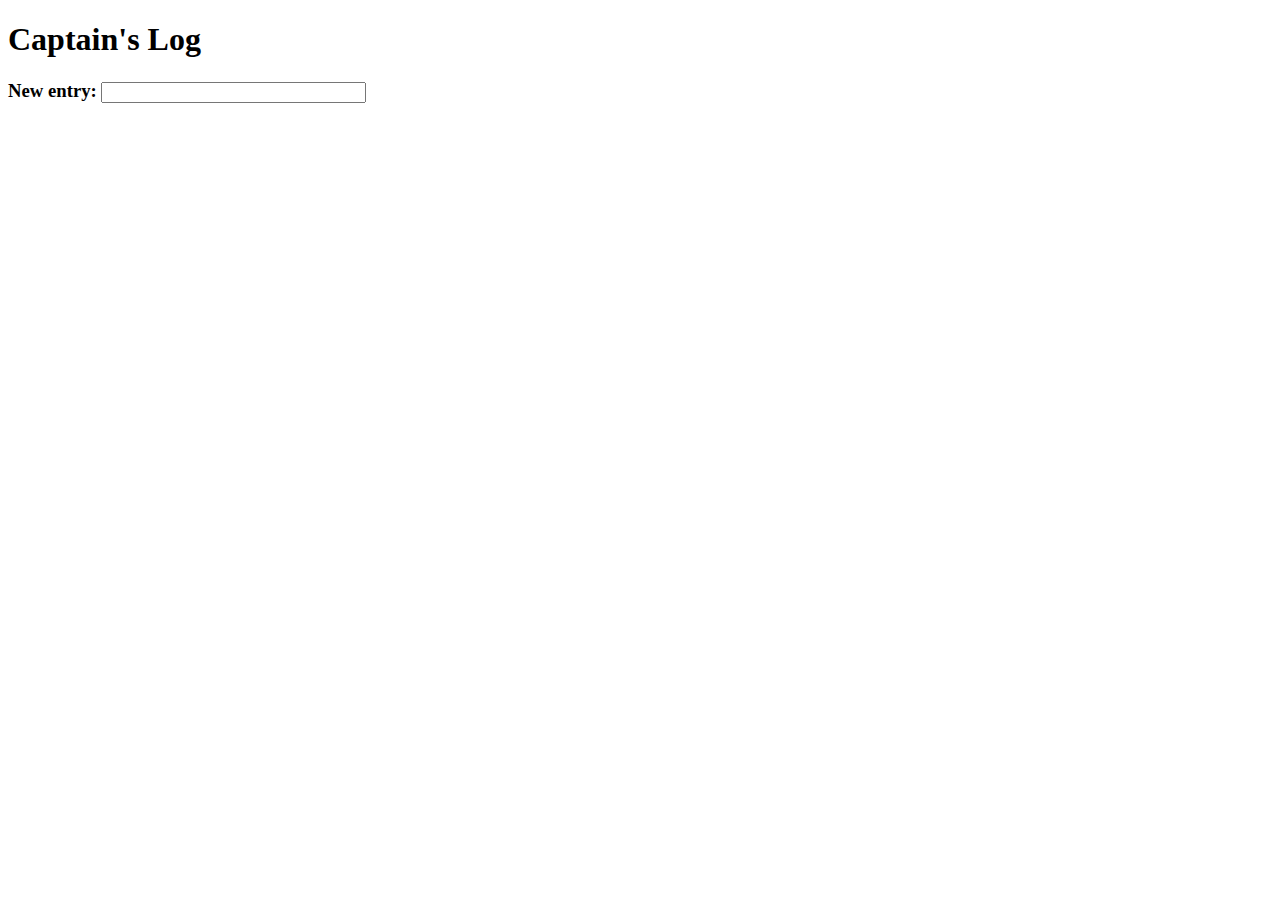
<file: captainslog/index.html>
<!DOCTYPE html>

<html>

<head>
	<title>Captain's Log</title>
	<script src="https://ajax.googleapis.com/ajax/libs/jquery/2.1.3/jquery.min.js"></script>
	<script>

	  $(document).ready(function() {
	  	if(localStorage.getItem("user")) {
	  		$("#log").html(localStorage.getItem("user"));
	  	}
	  		
  		$("#msg").change(function() {
  			now = new Date ();
  			usermsg = "<p>" + now.toString() + " - " + $("#msg").val() + "</p>";
  			$("#log").prepend(usermsg);
  			messages = $('#log').html();
  			localStorage.setItem ("user", messages);
  		});
	  });
	
	</script>
</head>

<body>
	<h1>Captain's Log</h1>
	<h3>New entry: <input type="text" id="msg" name="msg" size="30" /></h3>
	<div id="log"></div>
</body>
</html>
</file>
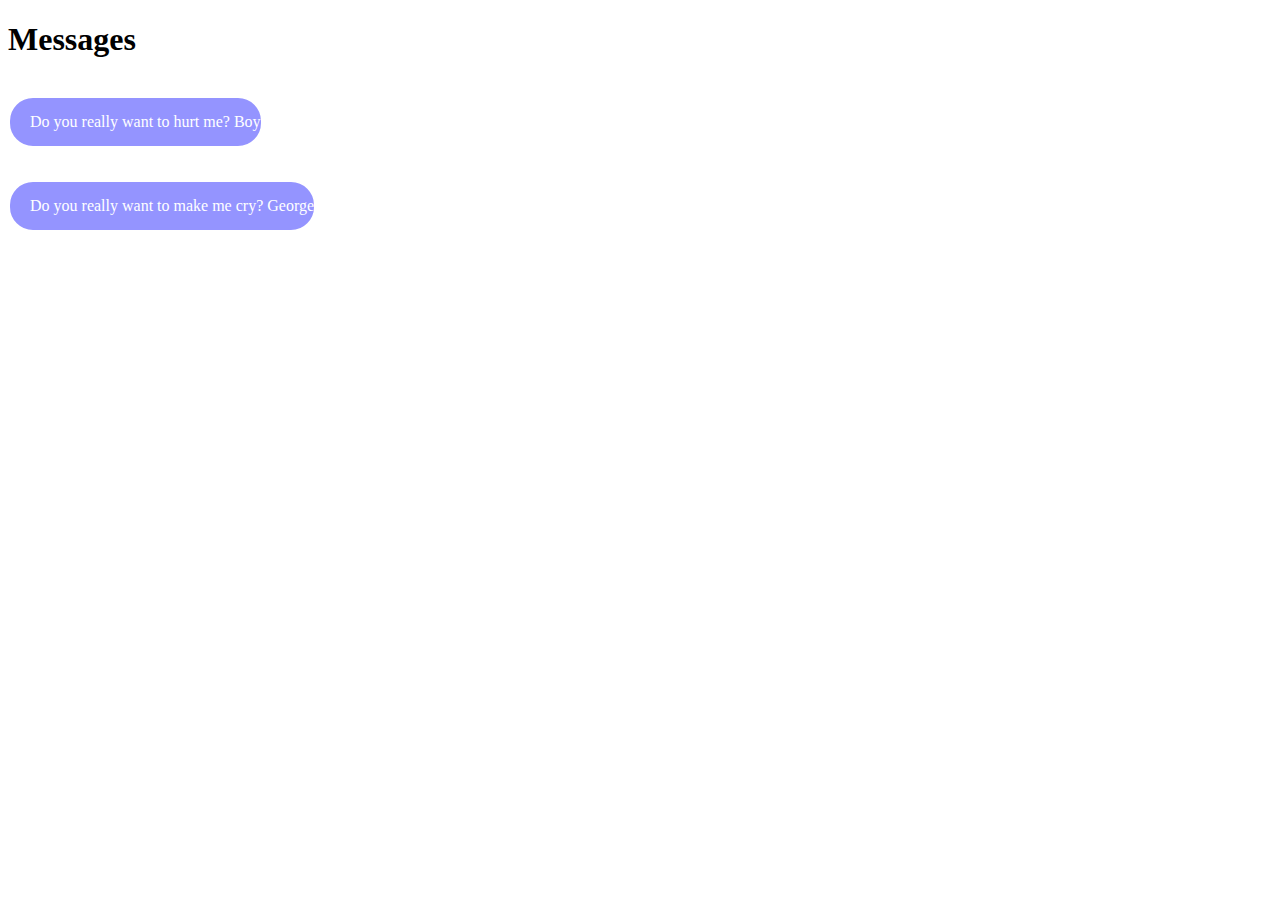
<file: messages/index.html>
<!DOCTYPE html>

<html>

<head>
	<meta charset="utf-8" />
	<title>Messages</title>
	<script src="lab.js"></script>
	<link rel="stylesheet" href="style.css" type="text/css" />
</head>

<body onload="parse()">
	<h1>Messages</h1>
	<div id="messages"></div>
</body>

</html>
</file>
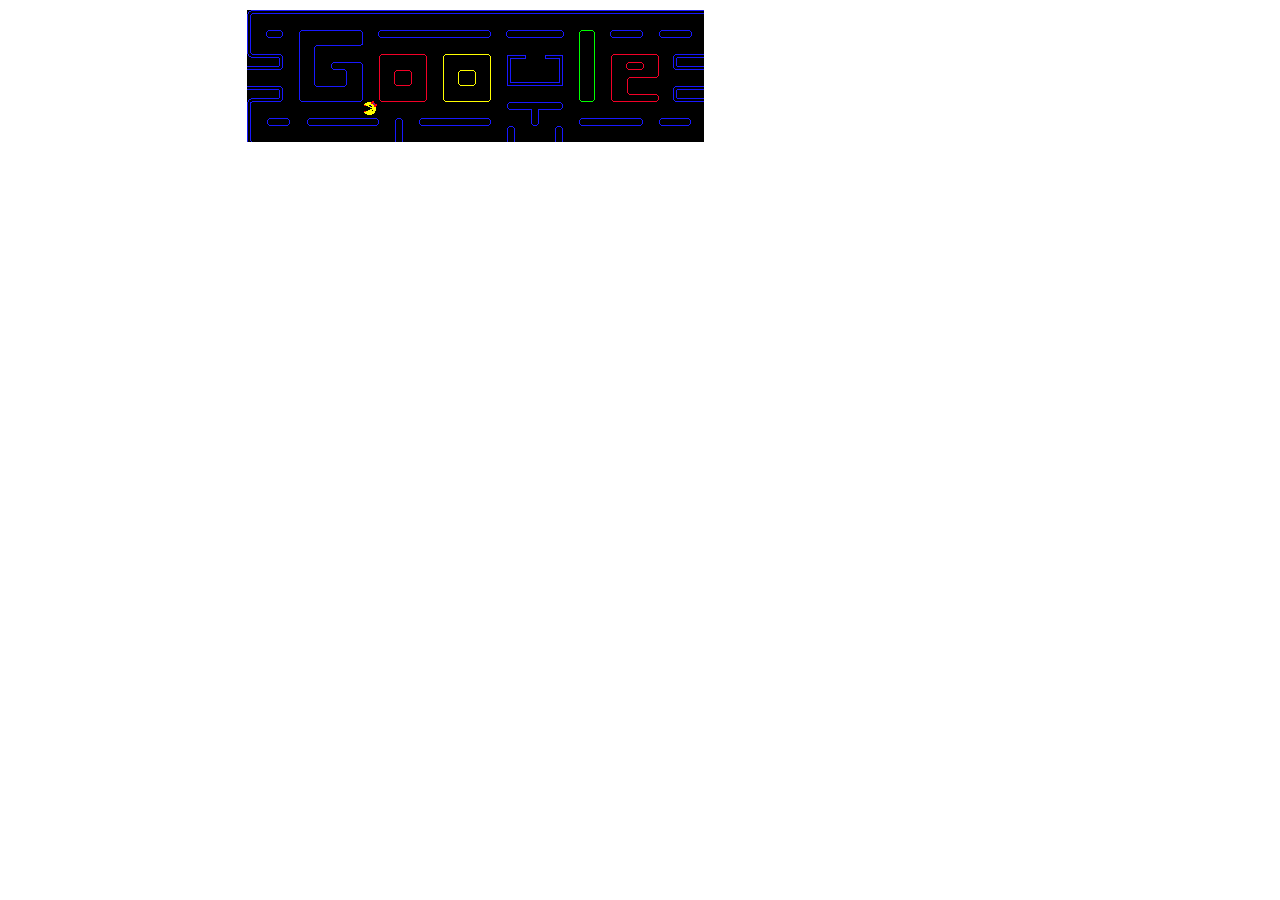
<file: mspacman/index.html>
<!DOCTYPE html>
<html>
<head>
<meta charset="utf-8" />
<title>Ms. Pac Man</title>
<link rel="stylesheet" href="style.css">
<script src="game.js"></script>
</head>
<body onload="init();">
<div id="game_div">
<canvas id="game_canvas" height="600" width="800"></canvas>
</div>
</body>
</html>
</file>
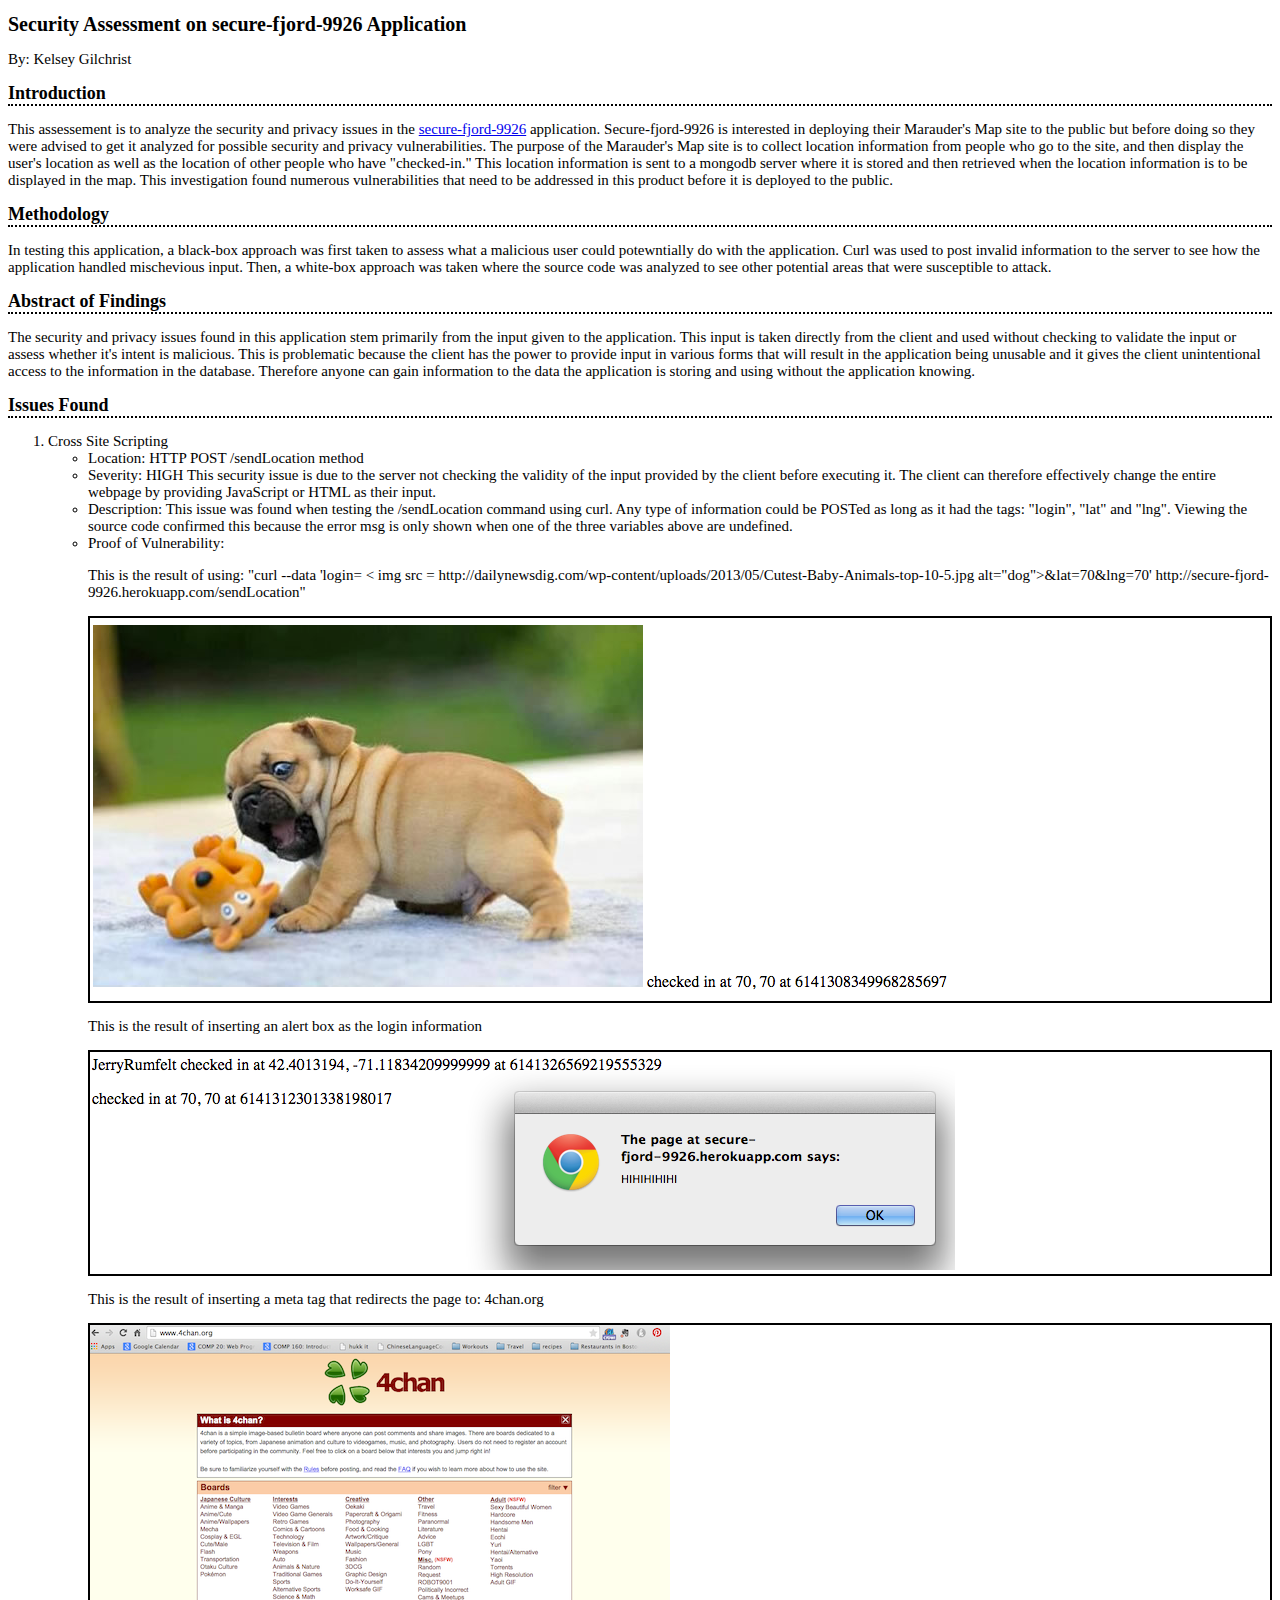
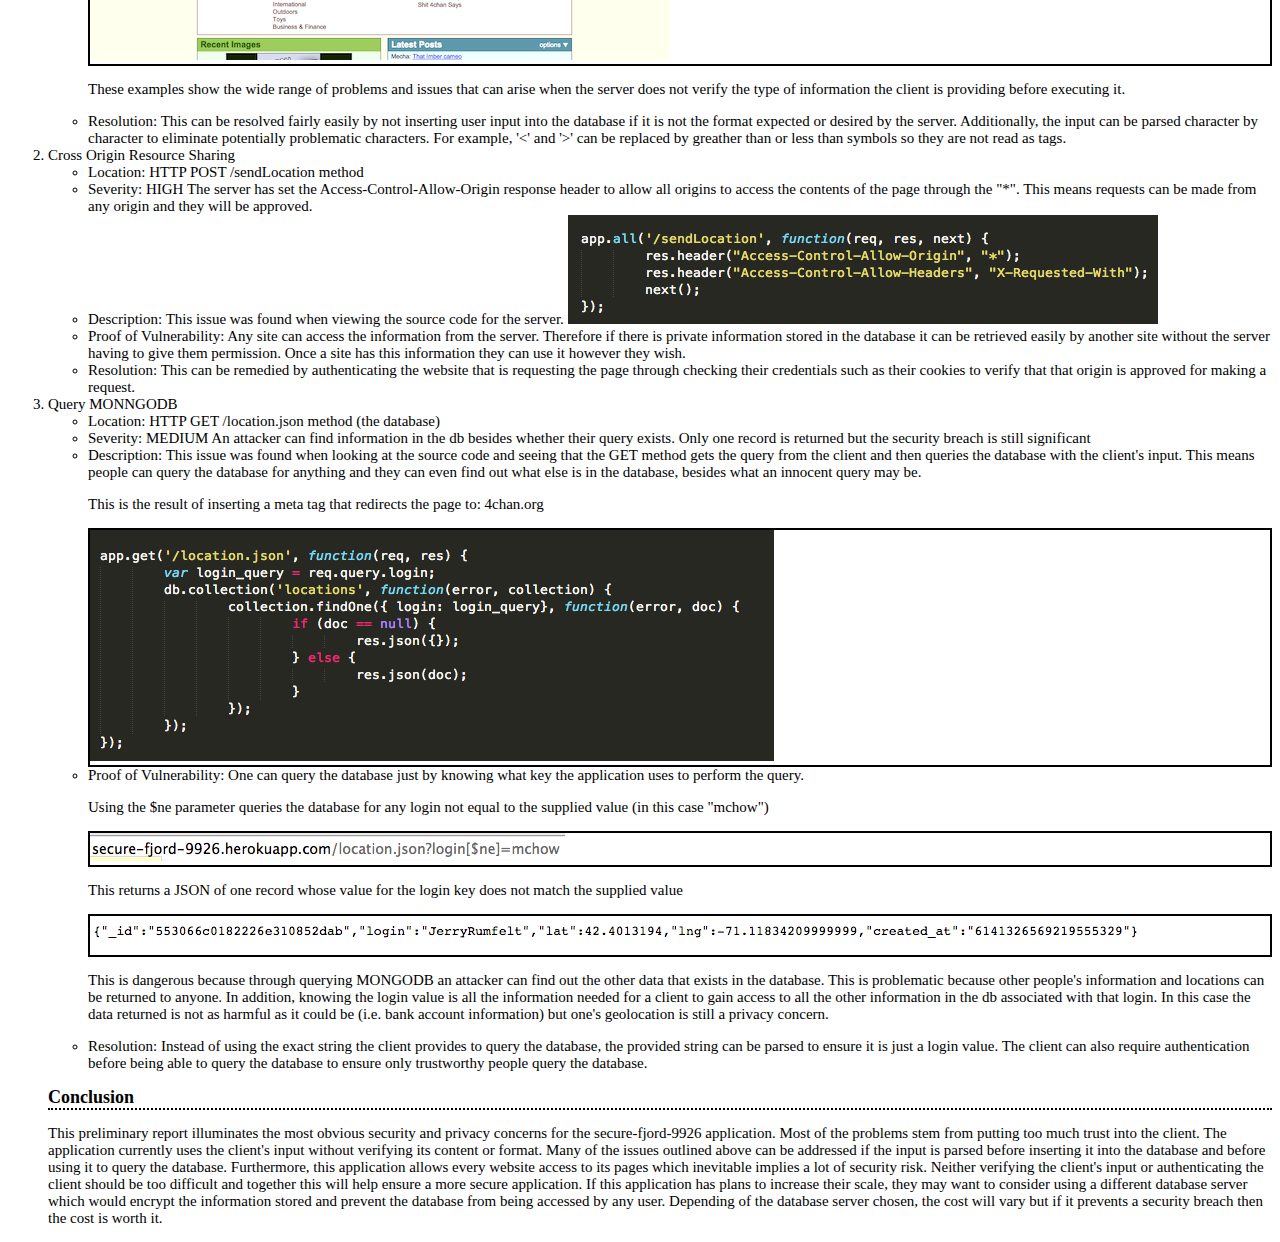
<file: security/index.html>
<!DOCTYPE html>
<html>
<head>
<meta charset="UTF-8">
<title> Security Assessment on secure-fjord-9926 Application</title>
<link rel="stylesheet" href="website.css" />
</head>

<body>
<h1> Security Assessment on secure-fjord-9926 Application</h1>
<p> By: Kelsey Gilchrist </p>

<h2> Introduction </h2>
<p> This assessement is to analyze the security and privacy issues in the <a href="http://secure-fjord-9926.herokuapp.com">secure-fjord-9926</a> application. Secure-fjord-9926 is interested in deploying their Marauder's Map site to the public but before doing so they were advised to get it analyzed for possible security and privacy vulnerabilities. The purpose of the Marauder's Map site is to collect location information from people who go to the site, and then display the user's location as well as the location of other people who have "checked-in." This location information is sent to a mongodb server where it is stored and then retrieved when the location information is to be displayed in the map. This investigation found numerous vulnerabilities that need to be addressed in this product before it is deployed to the public. </p>

<h2> Methodology </h2>
 <p> In testing this application, a black-box approach was first taken to assess what a malicious user could potewntially do with the application. Curl was used to post invalid information to the server to see how the application handled mischevious input. Then, a white-box approach was taken where the source code was analyzed to see other potential areas that were susceptible to attack. </p> 

<h2> Abstract of Findings </h2>

 <p>The security and privacy issues found in this application stem primarily from the input given to the application. This input is taken directly from the client and used without checking to validate the input or assess whether it's intent is malicious. This is problematic because the client has the power to provide input in various forms that will result in the application being unusable and it gives the client unintentional access to the information in the database. Therefore anyone can gain information to the data the application is storing and using without the application knowing.
 </p>

<h2> Issues Found </h2>
 <ol>
 <li> Cross Site Scripting 
 <ul>
 <li>Location: HTTP POST /sendLocation method </li>
<li> Severity: HIGH This security issue is due to the server not checking the validity of the input provided by the client before executing it. The client can therefore effectively change the entire webpage by providing JavaScript or HTML as their input. </li>
<li> Description: This issue was found when testing the /sendLocation command using curl. Any type of information could be POSTed as long as it had the tags: "login", "lat" and "lng". Viewing the source code confirmed this because the error msg is only shown when one of the three variables above are undefined. </li>
<li> Proof of Vulnerability: 

<p> This is the result of using: "curl --data 'login= < img src = http://dailynewsdig.com/wp-content/uploads/2013/05/Cutest-Baby-Animals-top-10-5.jpg alt="dog">&lat=70&lng=70' http://secure-fjord-9926.herokuapp.com/sendLocation" </p>
<div class = "i"> <img src="doggie.png" alt="Dog as login" title="img tag" />  </div>

<p> This is the result of inserting an alert box as the login information </p>
<div class = "i"><img src="popup.png" alt="Alert Box" title="alert box" /> </div>

<p> This is the result of inserting a meta tag that redirects the page to: 4chan.org </p> 
<div class = "i"><img src="4chan.png" alt="Redirect to 4chan" title="redirect" /> </div>

<p> These examples show the wide range of problems and issues that can arise when the server does not verify the type of information the client is providing before executing it.</p>

</li>

<li> Resolution: This can be resolved fairly easily by not inserting user input into the database if it is not the format expected or desired by the server. Additionally, the input can be parsed character by character to eliminate potentially problematic characters. For example, '<' and '>' can be replaced by greather than or less than symbols so they are not read as tags. </li>
 </ul> </li>

<li> Cross Origin Resource Sharing
<ul>
<li>Location: HTTP POST /sendLocation method </li>
<li> Severity: HIGH The server has set the Access-Control-Allow-Origin response header to allow all origins to access the contents of the page through the "*". This means requests can be made from any origin and they will be approved.
</li>
<li> Description: This issue was found when viewing the source code for the server. 
<img src="CORS.png" alt="CORS *" title="CORS" /></li>
<li> Proof of Vulnerability: Any site can access the information from the server. Therefore if there is private information stored in the database it can be retrieved easily by another site without the server having to give them permission. Once a site has this information they can use it however they wish. </li>
<li> Resolution: This can be remedied by authenticating the website that is requesting the page through checking their credentials such as their cookies to verify that that origin is approved for making a request. </li>
</ul> </li>


<li> Query MONNGODB
<ul>
<li>Location: HTTP GET /location.json method (the database) </li>
<li> Severity: MEDIUM An attacker can find information in the db besides whether their query exists. Only one record is returned but the security breach is still significant </li>
<li> Description: This issue was found when looking at the source code and seeing that the GET method gets the query from the client and then queries the database with the client's input. This means people can query the database for anything and they can even find out what else is in the database, besides what an innocent query may be.

<p> This is the result of inserting a meta tag that redirects the page to: 4chan.org </p> 
<div class = "i"><img src="locationjson.png" alt="location code" title="Proof of location" /> </div>
</li>
<li> Proof of Vulnerability: One can query the database just by knowing what key the application uses to perform the query. 
<p> Using the $ne parameter queries the database for any login not equal to the supplied value (in this case "mchow")</p> 
<div class = "i"><img src="ne url.png" alt="URL of get" title="URL using ne" /> </div>

<p> This returns a JSON of one record whose value for the login key does not match the supplied value</p> 
<div class = "i"><img src="query res.png" alt="ne response" title="Query to ne" /> </div>

<p> This is dangerous because through querying MONGODB an attacker can find out the other data that exists in the database. This is problematic because other people's information and locations can be returned to anyone. In addition, knowing the login value is all the information needed for a client to gain access to all the other information in the db associated with that login. In this case the data returned is not as harmful as it could be (i.e. bank account information) but one's geolocation is still a privacy concern.
</p> 

</li>
<li> Resolution: Instead of using the exact string the client provides to query the database, the provided string can be parsed to ensure it is just a login value. The client can also require authentication before being able to query the database to ensure only trustworthy people query the database. </li>
</ul> </li>


<h2> Conclusion </h2>
<p>This preliminary report illuminates the most obvious security and privacy concerns for the secure-fjord-9926 application. Most of the problems stem from putting too much trust into the client. The application currently uses the client's input without verifying its content or format. Many of the issues outlined above can be addressed if the input is parsed before inserting it into the database and before using it to query the database. Furthermore, this application allows every website access to its pages which inevitable implies a lot of security risk. Neither verifying the client's input or authenticating the client should be too difficult and together this will help ensure a more secure application. If this application has plans to increase their scale, they may want to consider using a different database server which would encrypt the information stored and prevent the database from being accessed by any user. Depending of the database server chosen, the cost will vary but if it prevents a security breach then the cost is worth it.</p>

</body>

</html>
</file>
<file: messages/style.css>
.h1 {
	font-family: Cambria;
	text-align: center;
}

p {
	float: left;
	border: 2px solid;
    border-radius: 25px;
    padding-left: 20px;
    padding-bottom: 15px;
    padding-top: 15px;
    font-family: Cambria;
    background-color: #9494FF;
    color: #FFFFFF;
    clear: left;
}
</file>
<file: mspacman/style.css>
#game_div{
    text-align: center;
}
</file>
<file: security/website.css>
header {
	font-family: Cambria;
	font-size: 25px;
}

body {
	font-family: Cambria;
	font-size: 15px;
}

h1{
	font-size: 20px;
	font-weight: bold;

}

h2 {
	font-size: 18px;
	border-bottom: 2px dotted black;
}

.i {
	border:2px solid black;
}

.center {
	display: block;
	margin-left: auto;
    margin-right: auto;
}
.subtitle {
	font-family: Cambria;
	font-size: 17px;
	font-weight: bold;
}

.stress {
	font-weight: bold;
}

.italics {
	font-style: italic;
}

.footer {
	font-family: Cambria;
	text-align: center;
	font-size: 14px;
}


#run{
	font-family: Cambria;
	font-size: 15px;
	border-style: dotted;
	text-align: center;
	background-color: #AFEEEE;
}
</file>
